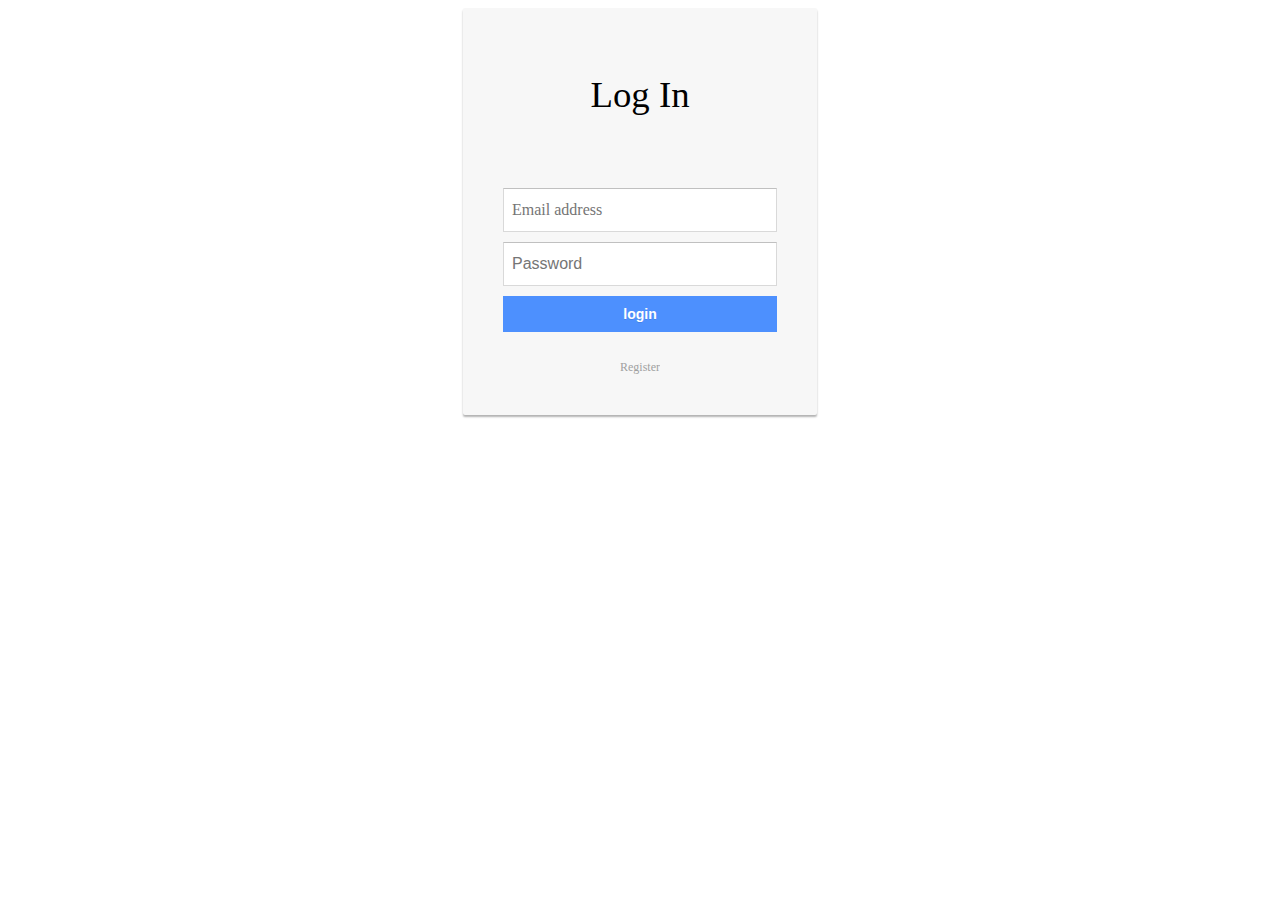
<file: index.html>
<!DOCTYPE html>
<html>

<head>

  <meta charset="UTF-8">

  <title>Log In</title>

  <link rel='stylesheet' href='http://codepen.io/assets/libs/fullpage/jquery-ui.css'>

    <link rel="stylesheet" href="css/style.css" media="screen" type="text/css" />

</head>

<body>

  <div class="login-card">
    <h1>Log In</h1><br>
  <form>
    <input type="text" name="user" placeholder="Email address">
    <input type="password" name="pass" placeholder="Password">
    <input type="submit" name="login" class="login login-submit" value="login">
	<div class=<"login-submit">
	<a href="../project/Add_ptoject_popup.html"></a>
  </form>

  <div class="login-register">
    <a href="../project/create_acc.html">Register</a>
	
  </div>
</div>

  
</body>

</html>
</file>
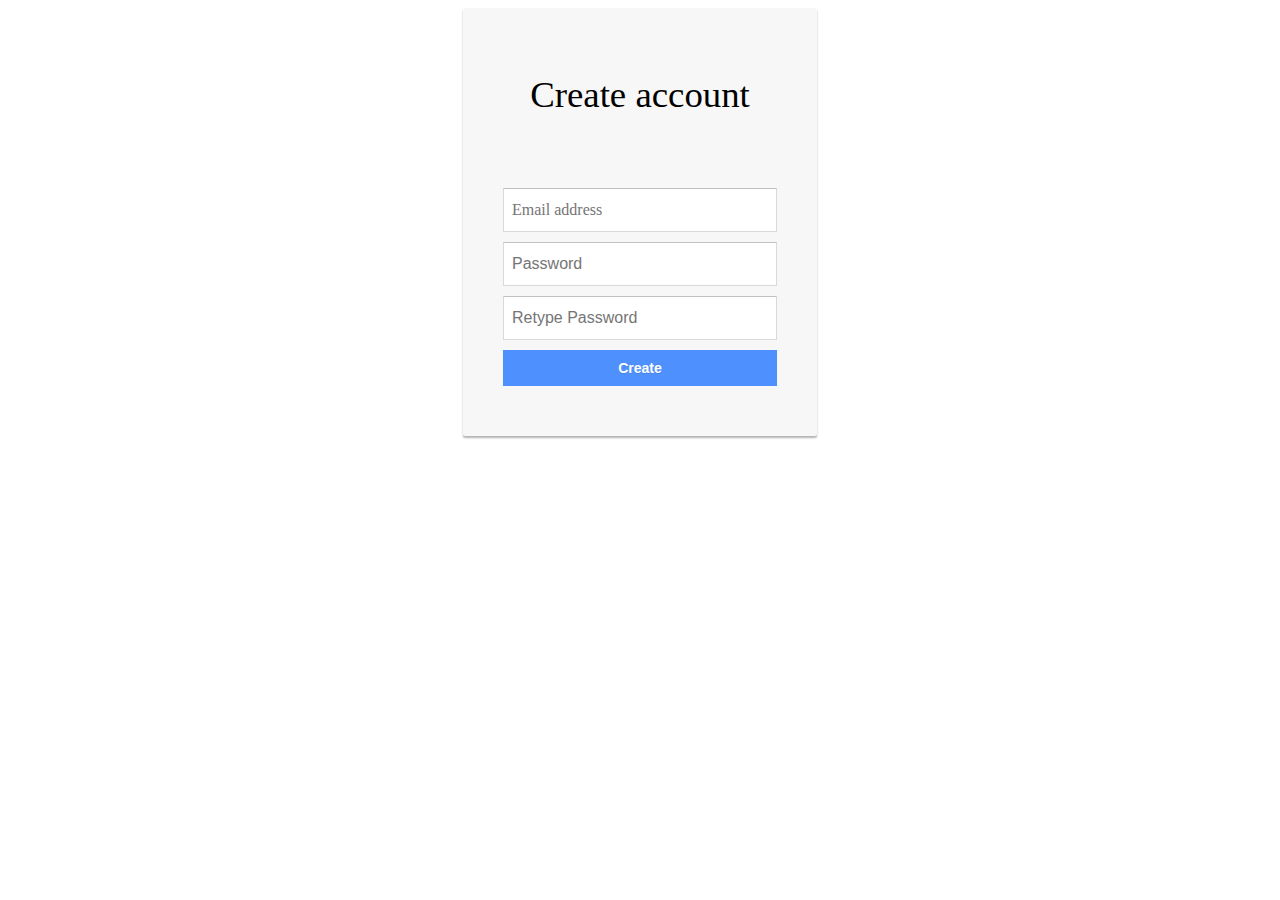
<file: create_acc.html>
<!DOCTYPE html>
<html>

<head>

  <meta charset="UTF-8">

  <title>Create account</title>

  <link rel='stylesheet' href='http://codepen.io/assets/libs/fullpage/jquery-ui.css'>

    <link rel="stylesheet" href="css/style.css" media="screen" type="text/css" />

</head>

<body>

  <div class="login-card">
    <h1>Create account</h1><br>
  <form>
    <input type="text" name="user" placeholder="Email address">
    <input type="password" name="pass" placeholder="Password">
    <input type="password" name="retype" placeholder="Retype Password">
    <input type="submit" name="login" class="login login-submit" value="Create">
  </form>

</div>

  
</body>

</html>
</file>
<file: css/style.css>
body {
 
}
.login-card {
  padding: 40px;
  width: 274px;
  background-color: #F7F7F7;
  margin: 0 auto 10px;
  border-radius: 2px;
  box-shadow: 0px 2px 2px rgba(0, 0, 0, 0.3);
  overflow: hidden;
}

.login-card h1 {
  font-weight: 100;
  text-align: center;
  font-size: 2.3em;
}

.login-card input[type=submit] {
  width: 100%;
  display: block;
  margin-bottom: 10px;
  position: relative;
}

.login-card input[type=text], input[type=password] {
  height: 44px;
  font-size: 16px;
  width: 100%;
  margin-bottom: 10px;
  -webkit-appearance: none;
  background: #fff;
  border: 1px solid #d9d9d9;
  border-top: 1px solid #c0c0c0;
  /* border-radius: 2px; */
  padding: 0 8px;
  box-sizing: border-box;
  -moz-box-sizing: border-box;
}

.login-card input[type=text]:hover, input[type=password]:hover {
  border: 1px solid #b9b9b9;
  border-top: 1px solid #a0a0a0;
  -moz-box-shadow: inset 0 1px 2px rgba(0,0,0,0.1);
  -webkit-box-shadow: inset 0 1px 2px rgba(0,0,0,0.1);
  box-shadow: inset 0 1px 2px rgba(0,0,0,0.1);
}

.login {
  text-align: center;
  font-size: 14px;
  font-family: 'Arial', sans-serif;
  font-weight: 700;
  height: 36px;
  padding: 0 8px;

}

.login-submit {
  /* border: 1px solid #3079ed; */
  border: 0px;
  color: #fff;
  text-shadow: 0 1px rgba(0,0,0,0.1); 
  background-color: #4d90fe;
  /* background-image: -webkit-gradient(linear, 0 0, 0 100%,   from(#4d90fe), to(#4787ed)); */
}

.login-submit:hover {
  /* border: 1px solid #2f5bb7; */
  border: 0px;
  text-shadow: 0 1px rgba(0,0,0,0.3);
  background-color: #357ae8;
  /* background-image: -webkit-gradient(linear, 0 0, 0 100%,   from(#4d90fe), to(#357ae8)); */
}

.login-card a {
  text-decoration: none;
  color: #666;
  font-weight: 400;
  text-align: center;
  display: inline-block;
  opacity: 0.6;
  transition: opacity ease 0.5s;
}

.login-card a:hover {
  opacity: 1;
}

.login-register {
  width: 100%;
  text-align: center;
  font-size: 12px;
}

.project {
  margin-top: 200px
  margin-bottom:100px
  margin-right:150px
  margin-left:50px;
}

#abc {
width:100%;
height:100%;
opacity:.95;
top:0;
left:0;
display:none;
position:fixed;
background-color:#313131;
overflow:auto
}
img#close {
position:absolute;
right:-14px;
top:-14px;
cursor:pointer
}
div#popupContact {
position:absolute;
left:50%;
top:17%;
margin-left:-202px;
font-family:'Raleway',sans-serif
}

p {
margin-top:30px
}
h2 {
background-color:#FEFFED;
padding:20px 35px;
margin:-10px -50px;
text-align:center;
border-radius:10px 10px 0 0
}
hr {
margin:10px -50px;
border:0;
border-top:1px solid #ccc
}
input[type=text] {
width:82%;
padding:10px;
margin-top:30px;
border:1px solid #ccc;
padding-left:40px;
font-size:16px;
font-family:raleway
}
#name {
background-image:url(../images/name.jpg);
background-repeat:no-repeat;
background-position:5px 7px
}
#email {
background-image:url(../images/email.png);
background-repeat:no-repeat;
background-position:5px 7px
}
textarea {
background-image:url(../images/msg.png);
background-repeat:no-repeat;
background-position:5px 7px;
width:82%;
height:95px;
padding:10px;
resize:none;
margin-top:30px;
border:1px solid #ccc;
padding-left:40px;
font-size:16px;
font-family:raleway;
margin-bottom:30px
}
#submit {
text-decoration:none;
width:100%;
text-align:center;
display:block;
background-color:#FFBC00;
color:#fff;
border:1px solid #FFCB00;
padding:10px 0;
font-size:20px;
cursor:pointer;
border-radius:5px
}
span {
color:red;
font-weight:700
}
button {
width:10%;
height:45px;
border-radius:3px;
background-color:#cd853f;
color:#fff;
font-family:'Raleway',sans-serif;
font-size:18px;
cursor:pointer
}
</file>
